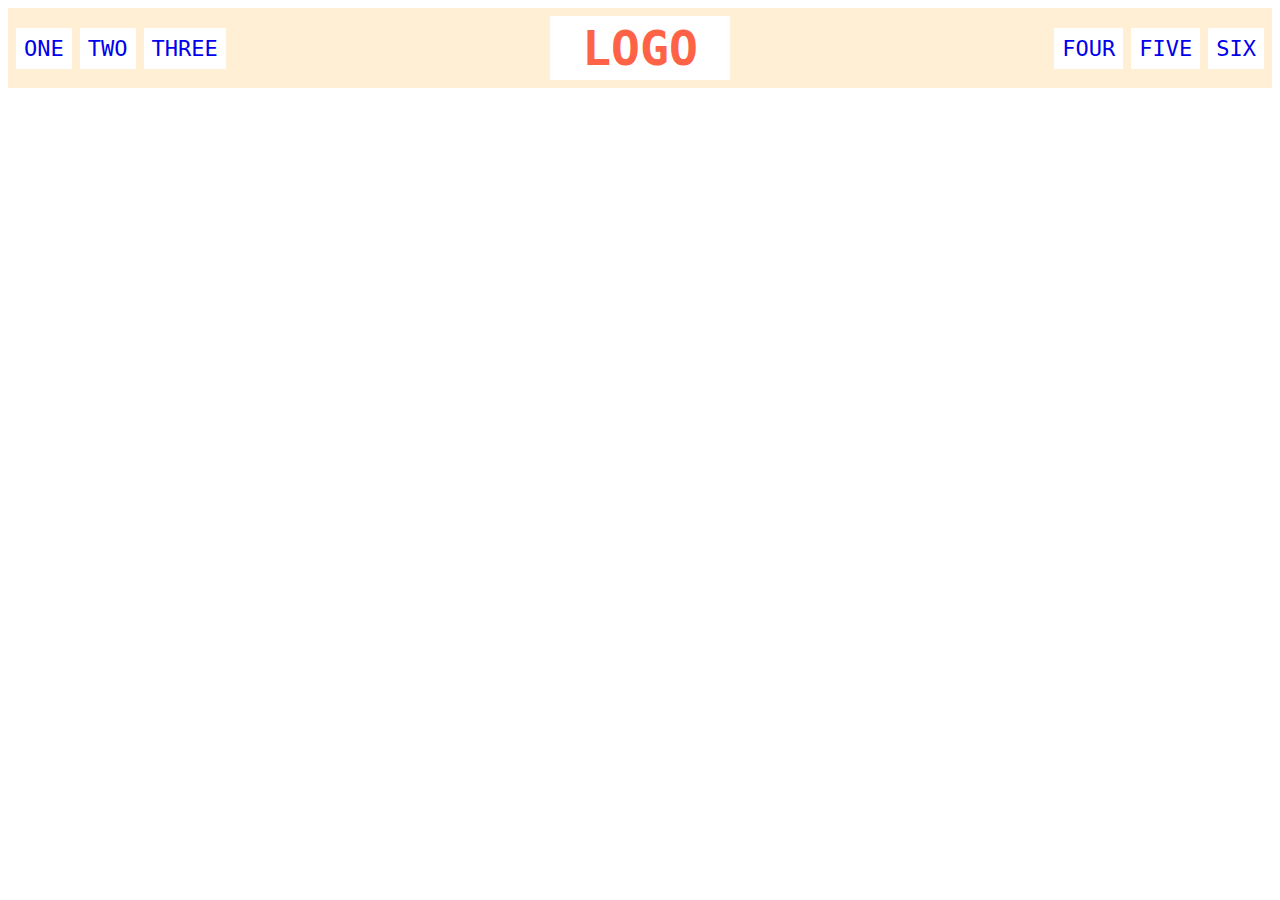
<file: foundations/flex/02-flex-header/index.html>
<!DOCTYPE html>
<html lang="en">
  <head>
    <meta charset="UTF-8">
    <meta http-equiv="X-UA-Compatible" content="IE=edge">
    <meta name="viewport" content="width=device-width, initial-scale=1.0">
    <title>Flex Header</title>
    <link rel="stylesheet" href="style.css">
  </head>
  <body>
    <div class="header">
      <div class="left-links">
        <ul>
          <li><a href="#">ONE</a></li>
          <li><a href="#">TWO</a></li>
          <li><a href="#">THREE</a></li>
        </ul>
      </div>
      <div class="logo">LOGO</div>
      <div class="right-links">
        <ul>
          <li><a href="#">FOUR</a></li>
          <li><a href="#">FIVE</a></li>
          <li><a href="#">SIX</a></li>
        </ul>
      </div>
    </div>
  </body>
</html>
</file>
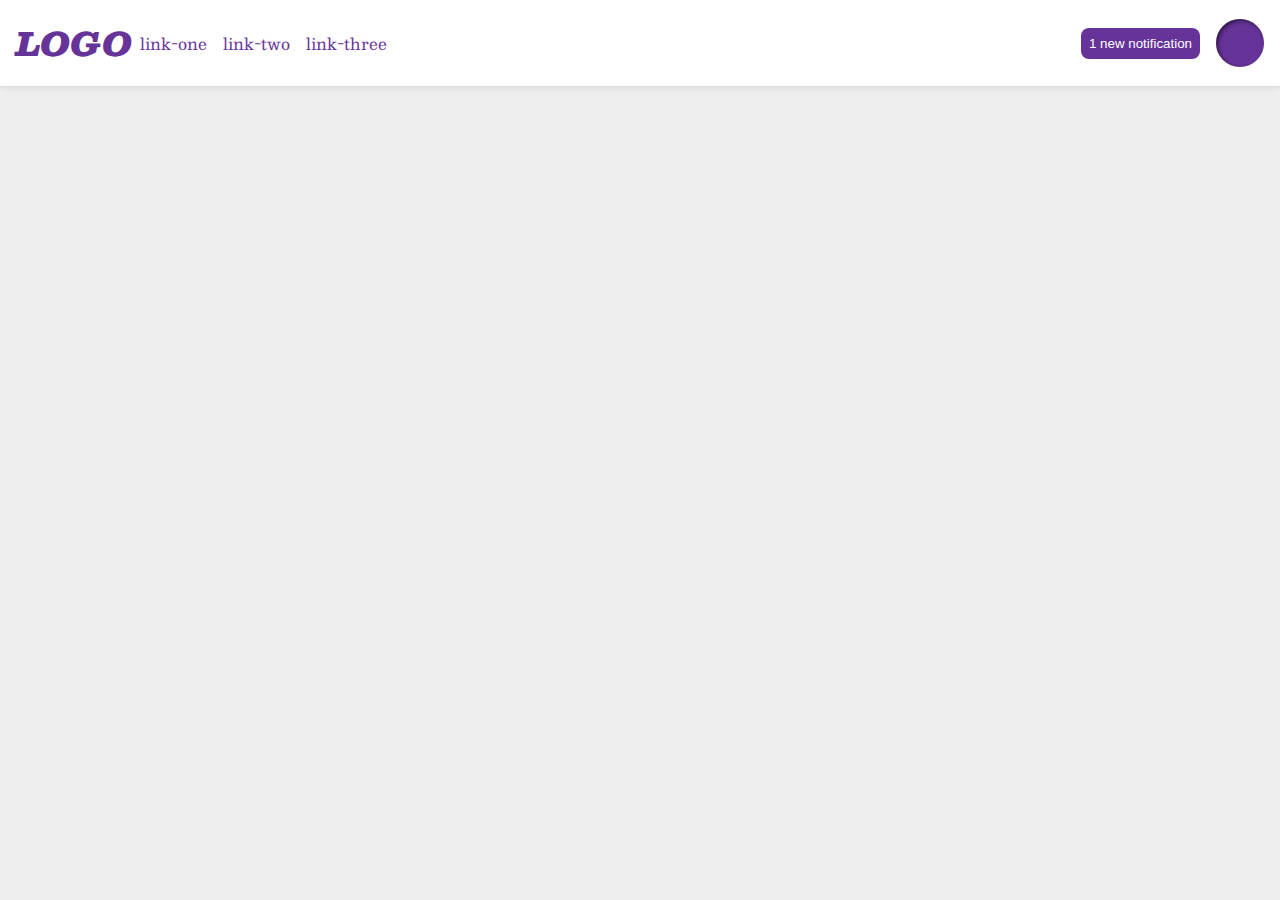
<file: foundations/flex/03-flex-header-2/index.html>
<!DOCTYPE html>
<html lang="en">
  <head>
    <meta charset="UTF-8">
    <meta http-equiv="X-UA-Compatible" content="IE=edge">
    <meta name="viewport" content="width=device-width, initial-scale=1.0">
    <title>Flex Header 2</title>
    <link rel="stylesheet" href="style.css">
  </head>
  <body>
    <div class="header">
      <div class="left-side">
      <div class="logo">
        LOGO
      </div>
      <ul class="links">
        <li><a href="https://google.com">link-one</a></li>
        <li><a href="https://google.com">link-two</a></li>
        <li><a href="https://google.com">link-three</a></li>
      </ul>
      </div>
      <div class="right-side">
      <button class="notifications">
        1 new notification
      </button>
      <div class="profile-image"></div>
      </div>
    </div>
  </body>
</html>
</file>
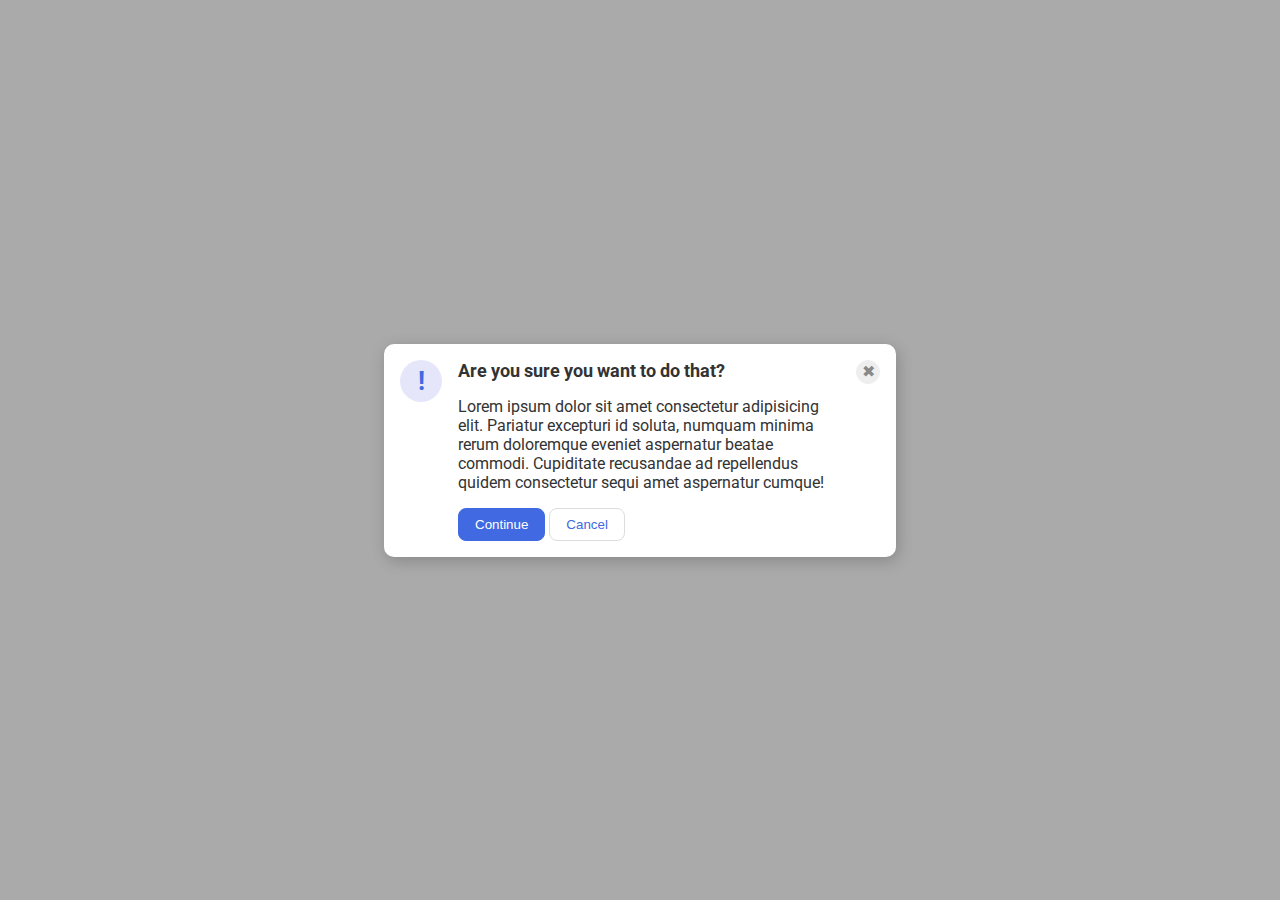
<file: foundations/flex/05-flex-modal/index.html>
<!DOCTYPE html>
<html lang="en">

<head>
  <meta charset="UTF-8">
  <meta http-equiv="X-UA-Compatible" content="IE=edge">
  <meta name="viewport" content="width=device-width, initial-scale=1.0">
  <link rel="stylesheet" href="style.css">
  <title>Modal</title>
</head>

<body>
  <div class="modal">
    <div class="icon">!</div>
    <div class="wrap">
      <div class="header">Are you sure you want to do that?</div>
      <div class="text">Lorem ipsum dolor sit amet consectetur adipisicing elit. Pariatur excepturi id soluta, numquam
        minima rerum doloremque eveniet aspernatur beatae commodi. Cupiditate recusandae ad repellendus quidem
        consectetur sequi amet aspernatur cumque!</div>
      <div>
        <button class="continue">Continue</button>
        <button class="cancel">Cancel</button>
      </div>
    </div>
    <button class="close-button">✖</button>
  </div>
</body>

</html>
</file>
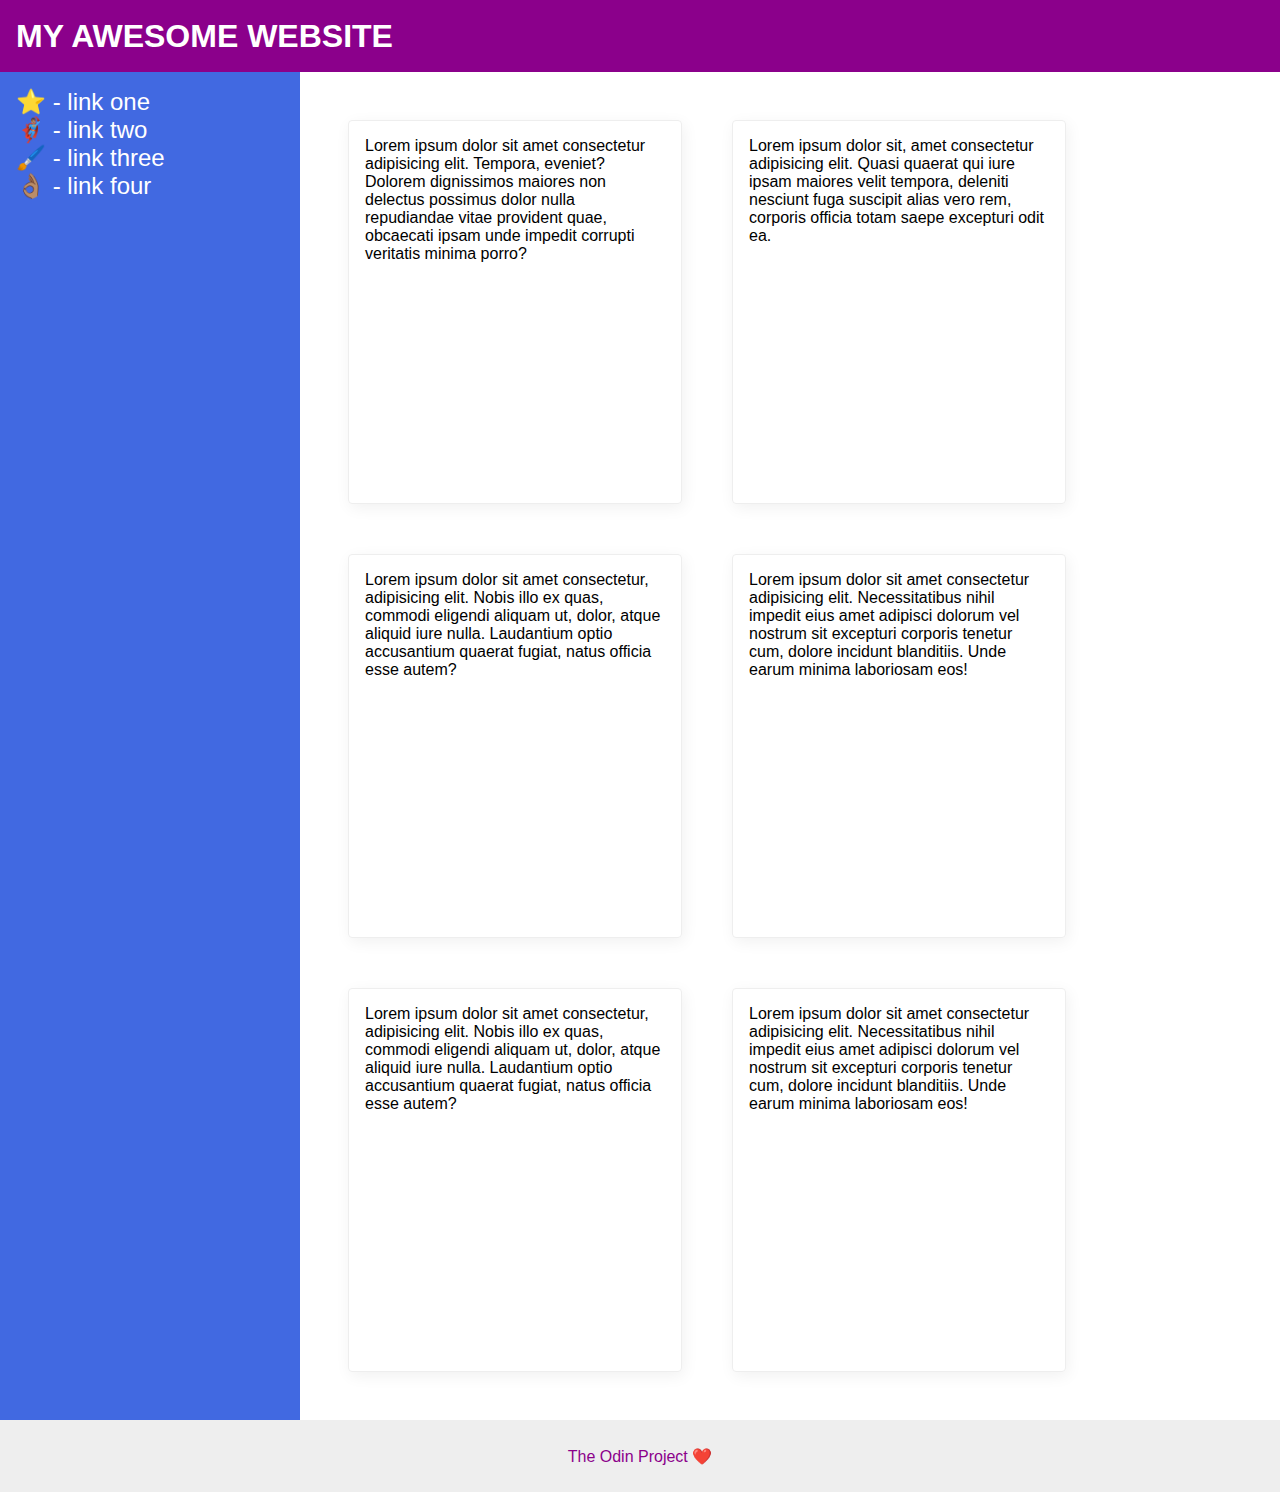
<file: foundations/flex/07-flex-layout-2/index.html>
<!DOCTYPE html>
<html lang="en">
  <head>
    <meta charset="UTF-8">
    <meta http-equiv="X-UA-Compatible" content="IE=edge">
    <meta name="viewport" content="width=device-width, initial-scale=1.0">
    <title>The Holy Grail</title>
    <link rel="stylesheet" href="style.css">
  </head>
  <body>
    <div class="text-center">
    <div class="header">
      MY AWESOME WEBSITE
    </div>
    </div>
    
    <div class="change-direction">
    <div class="sidebar">
      <ul>
        <li><a href="#">⭐ - link one</a></li>
        <li><a href="#">🦸🏽‍♂️ - link two</a></li>
        <li><a href="#">🖌️ - link three</a></li>
        <li><a href="#">👌🏽 - link four</a></li>
      </ul>
    </div>

<div class="cards">
    <div class="card">Lorem ipsum dolor sit amet consectetur adipisicing elit. Tempora, eveniet? Dolorem dignissimos maiores non delectus possimus dolor nulla repudiandae vitae provident quae, obcaecati ipsam unde impedit corrupti veritatis minima porro?</div>
    <div class="card">Lorem ipsum dolor sit, amet consectetur adipisicing elit. Quasi quaerat qui iure ipsam maiores velit tempora, deleniti nesciunt fuga suscipit alias vero rem, corporis officia totam saepe excepturi odit ea.</div>
    <div class="card">Lorem ipsum dolor sit amet consectetur, adipisicing elit. Nobis illo ex quas, commodi eligendi aliquam ut, dolor, atque aliquid iure nulla. Laudantium optio accusantium quaerat fugiat, natus officia esse autem?</div>
    <div class="card">Lorem ipsum dolor sit amet consectetur adipisicing elit. Necessitatibus nihil impedit eius amet adipisci dolorum vel nostrum sit excepturi corporis tenetur cum, dolore incidunt blanditiis. Unde earum minima laboriosam eos!</div>
    <div class="card">Lorem ipsum dolor sit amet consectetur, adipisicing elit. Nobis illo ex quas, commodi eligendi aliquam ut, dolor, atque aliquid iure nulla. Laudantium optio accusantium quaerat fugiat, natus officia esse autem?</div>
    <div class="card">Lorem ipsum dolor sit amet consectetur adipisicing elit. Necessitatibus nihil impedit eius amet adipisci dolorum vel nostrum sit excepturi corporis tenetur cum, dolore incidunt blanditiis. Unde earum minima laboriosam eos!</div>
</div>  
  </div>

    <div class="text-center">
    <div class="footer">
      The Odin Project ❤️
    </div>
    </div>
  </body>
</html>
</file>
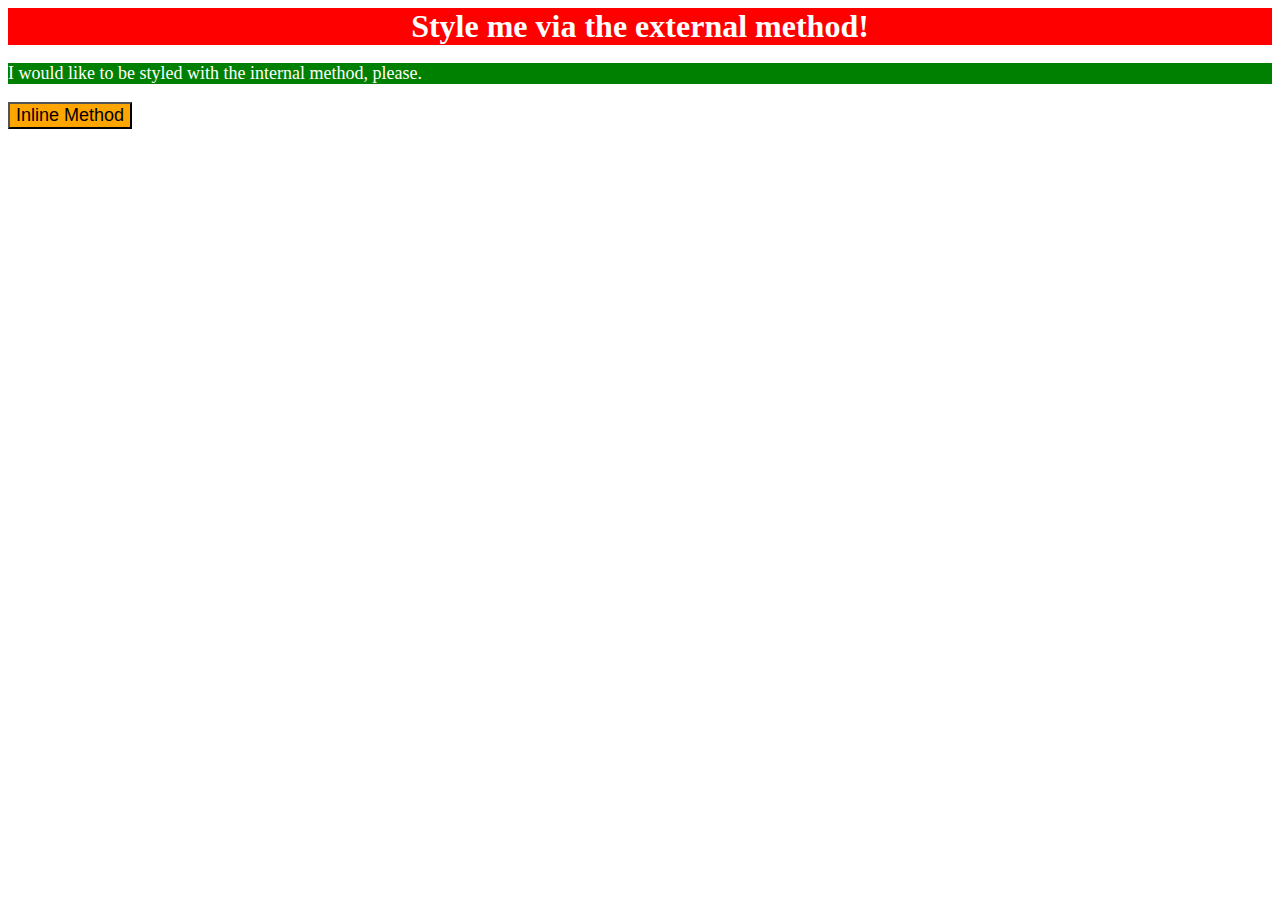
<file: foundations/intro-to-css/01-css-methods/index.html>
<!DOCTYPE html>
<html lang="en">

<head>
  <style>
  p {
  color: white;
  background-color: green;
  font-size: 18px;


  }
  </style>

  <meta charset="UTF-8">
  <meta http-equiv="X-UA-Compatible" content="IE=edge">
  <meta name="viewport" content="width=device-width, initial-scale=1.0">
  <title>Methods for Adding CSS</title>
  <link rel="stylesheet" href="styles.css">


</head>

<body>
  <div>Style me via the external method!</div>
  <p>I would like to be styled with the internal method, please.</p>
  <button style="background-color: orange; font-size: 18px;">Inline Method</button>
</body>

</html>
</file>
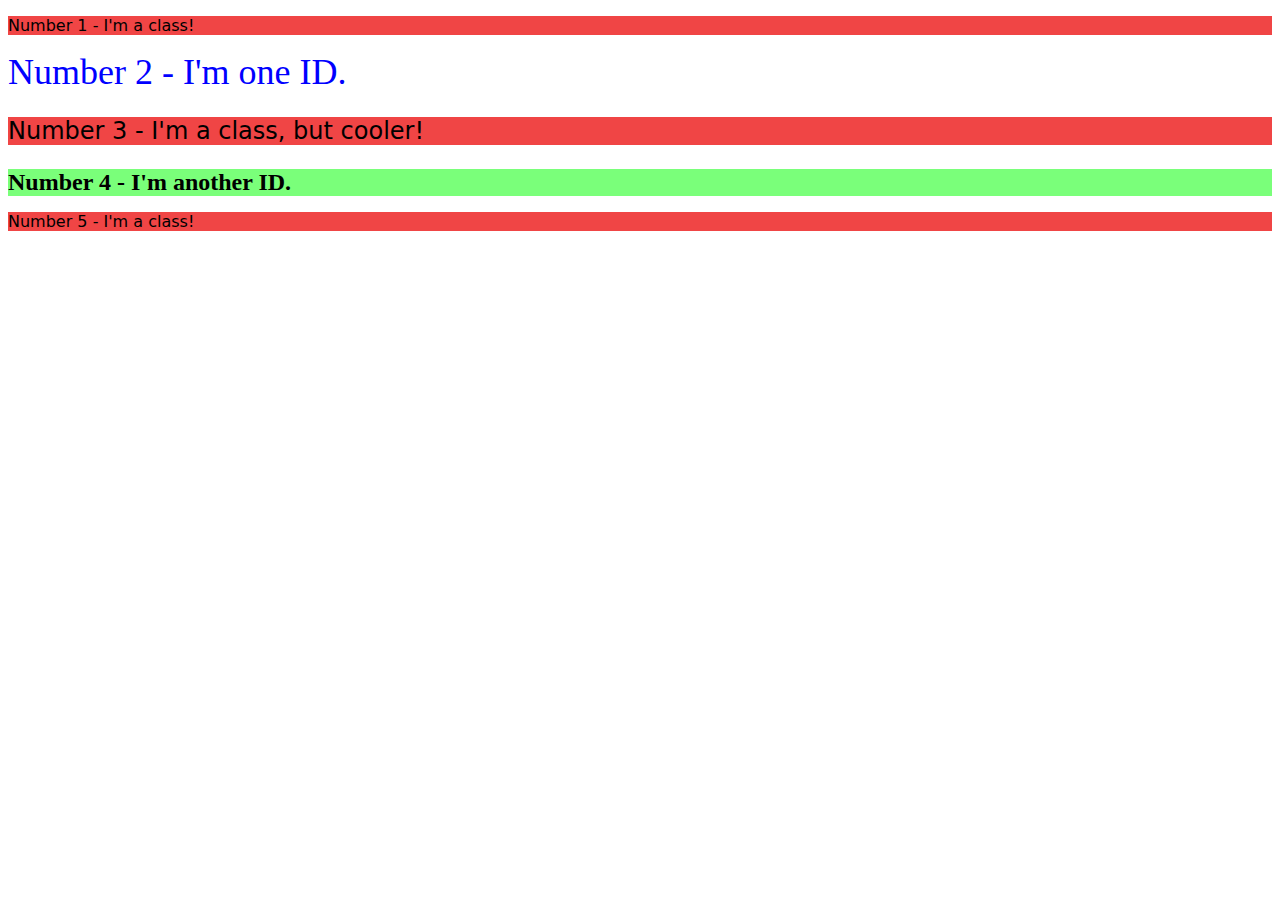
<file: foundations/intro-to-css/02-class-id-selectors/index.html>
<!DOCTYPE html>
<html lang="en">
  <head>
    <meta charset="UTF-8">
    <meta http-equiv="X-UA-Compatible" content="IE=edge">
    <meta name="viewport" content="width=device-width, initial-scale=1.0">
    <title>Class and ID Selectors</title>
    <link rel="stylesheet" href="style.css">
  </head>
  <body>
    <p class="odd">Number 1 - I'm a class!</p>
    <div id="second">Number 2 - I'm one ID.</div>
    <p class="odd bigger-font">Number 3 - I'm a class, but cooler!</p>
    <div class="fourth">Number 4 - I'm another ID.</div>
    <p class="odd">Number 5 - I'm a class!</p>
  </body>
</html>
</file>
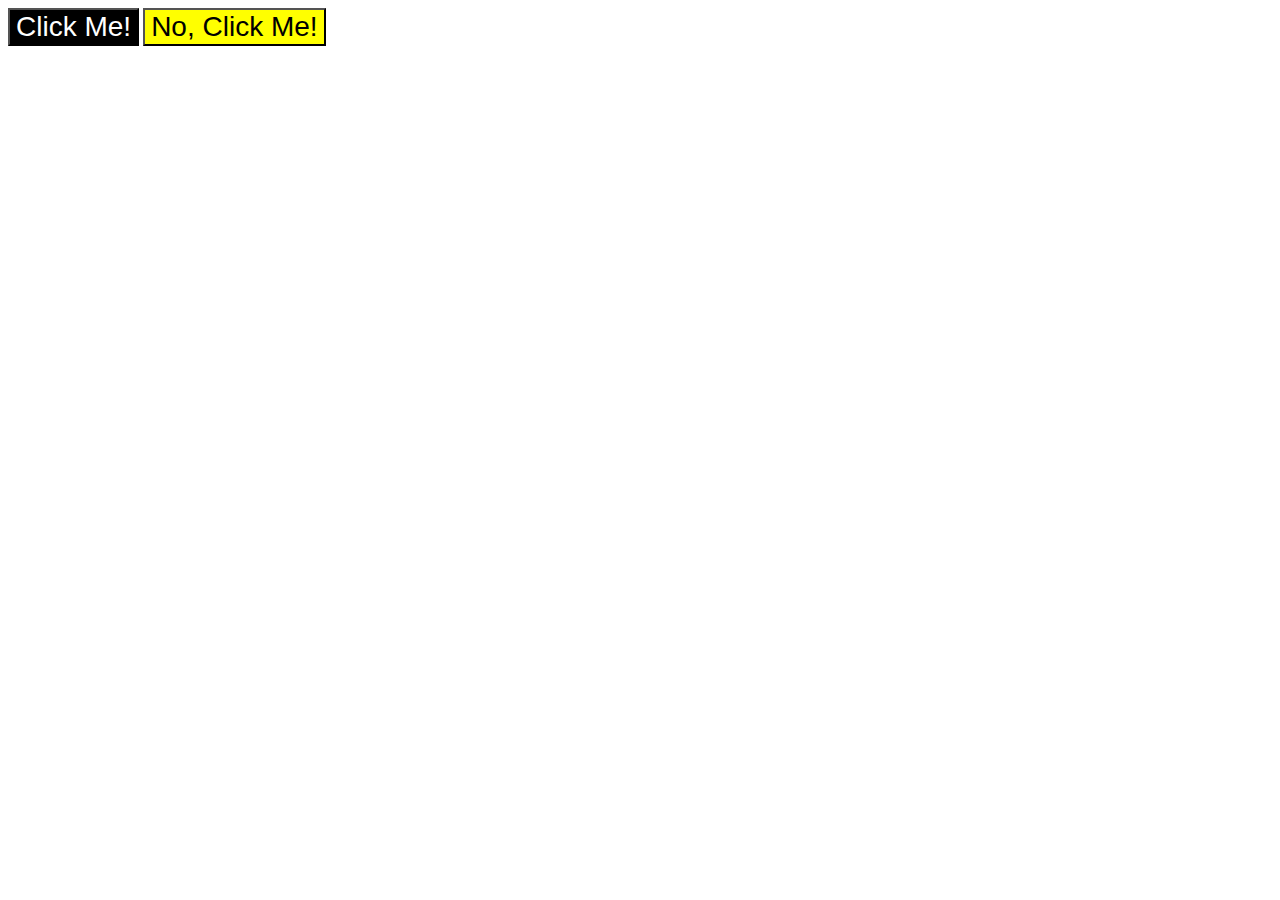
<file: foundations/intro-to-css/03-grouping-selectors/index.html>
<!DOCTYPE html>
<html lang="en">
  <head>
    <meta charset="UTF-8">
    <meta http-equiv="X-UA-Compatible" content="IE=edge">
    <meta name="viewport" content="width=device-width, initial-scale=1.0">
    <title>Grouping Selectors</title>
    <link rel="stylesheet" href="style.css">
  </head>
  <body>
    <button class="first both">Click Me!</button>
    <button class="second both">No, Click Me!</button>
  </body>
</html>
</file>
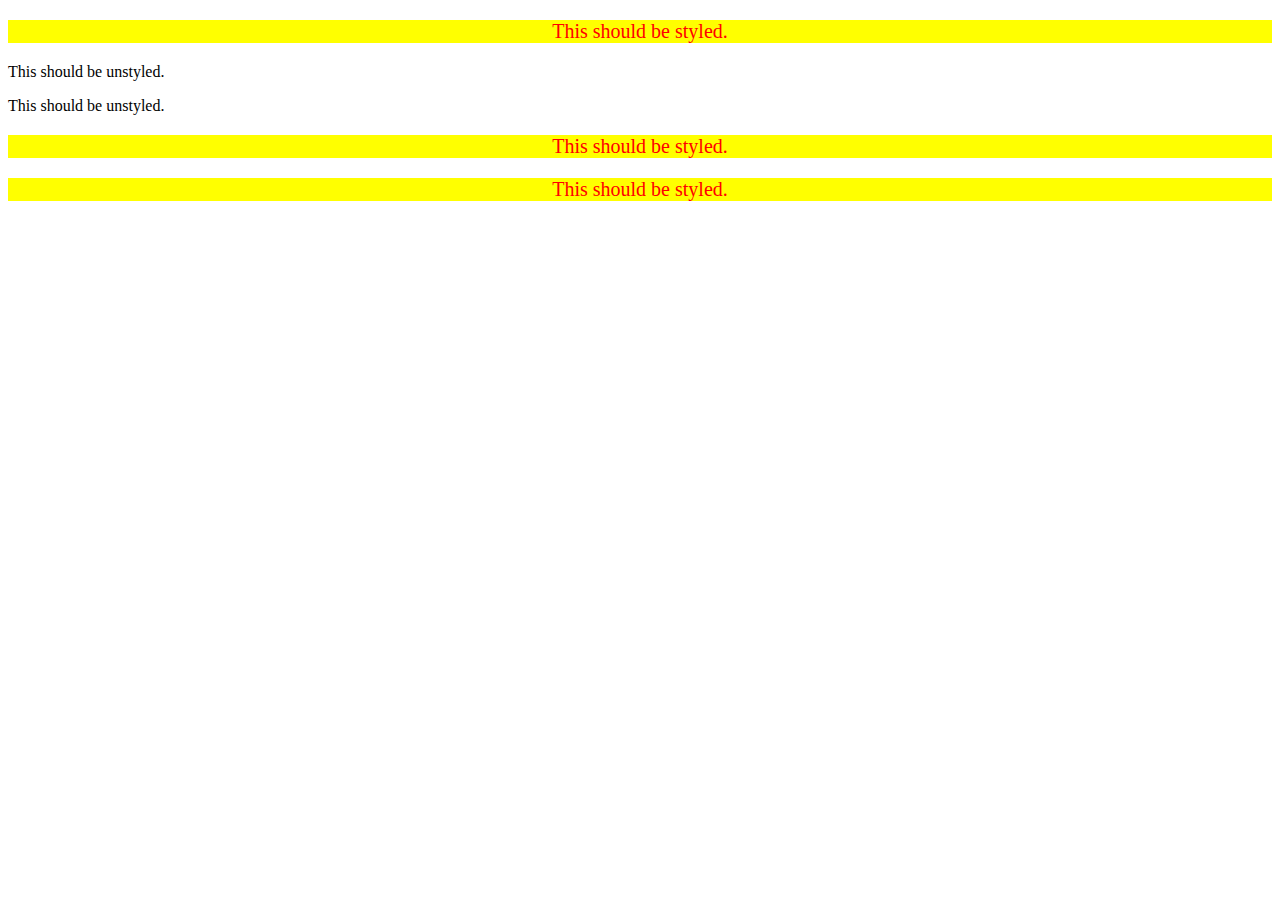
<file: foundations/intro-to-css/05-descendant-combinator/index.html>
<!DOCTYPE html>
<html lang="en">

<head>
  <meta charset="UTF-8">
  <meta http-equiv="X-UA-Compatible" content="IE=edge">
  <meta name="viewport" content="width=device-width, initial-scale=1.0">
  <title>Descendant Combinator</title>
  <link rel="stylesheet" href="style.css">
</head>

<body>
  <div class="container">
    <p class="text">This should be styled.</p>
  </div>
  <p class="text">This should be unstyled.</p>
  <p class="text">This should be unstyled.</p>
  <div class="container">
    <p class="text">This should be styled.</p>
    <p class="text">This should be styled.</p>
  </div>
</body>

</html>
</file>
<file: foundations/flex/02-flex-header/style.css>
.header  {
  font-family: monospace;
  background: papayawhip;
  display: flex;
  justify-content: space-between;
  align-items: center;
  padding: 8px;
}

.logo {
  font-size: 48px;
  font-weight: 900;
  color: tomato;
  background: white;
  padding: 4px 32px;
  
  
}

ul {
  /* this removes the dots on the list items*/
  list-style-type: none;
  display: flex;
  margin: 0;
  padding: 0;
  gap: 8px;



  
}

a {
  font-size: 22px;
  background: white;
  padding: 8px;
  /* this removes the line under the links */
  text-decoration: none;
}

.header.left-links {
  justify-content: flex-start;
  


}
</file>
<file: foundations/flex/03-flex-header-2/style.css>
/* this is some magical font-importing.  
you'll learn about it later. */
@import url('https://fonts.googleapis.com/css2?family=Besley:ital,wght@0,400;1,900&display=swap');

body {
  margin: 0;
  background: #eee;
  font-family: Besley, serif;
}

.header {
  background: white;
  border-bottom: 1px solid #ddd;
  box-shadow: 0 0 8px rgba(0,0,0,.1);
  display: flex;
  justify-content: space-between;
  padding: 8px;
}

.left-side {
  display: flex;
  justify-content: flex-start;
  align-items: center;

}

.right-side {
  display: flex;
  justify-content: flex-end;
  align-items: center;

}

.profile-image {
  background: rebeccapurple;
  box-shadow: inset 2px 2px 4px rgba(0,0,0,.5);
  border-radius: 50%;
  width: 48px;
  height: 48px;
  margin: 8px;

}

.logo {
  color: rebeccapurple;
  font-size: 32px;
  font-weight: 900;
  font-style: italic;
  margin: 8px;
}



button {
  border: none;
  border-radius: 8px;
  background: rebeccapurple;
  color: white;
  padding: 8px;
  margin: 8px;
  
}

a {
  /* this removes the line under our links */
  text-decoration: none;
  color: rebeccapurple;
}

ul {
  list-style-type: none;
  display: flex;
  justify-content: flex-start;
  gap: 16px;
  align-items: center;
  padding: 0px;
  
  
  
}
</file>
<file: foundations/flex/05-flex-modal/style.css>
@import url('https://fonts.googleapis.com/css2?family=Roboto:wght@400;700&display=swap');

html, body {
  height: 100%;
}

body {
  font-family: Roboto, sans-serif;
  margin: 0;
  background: #aaa;
  color: #333;
  /* I'll give you this one for free lol */
  display: flex;
  align-items: center;
  justify-content: center;
}


.modal {
  background: white;
  width: 480px;
  border-radius: 10px;
  box-shadow: 2px 4px 16px rgba(0,0,0,.2);
  padding: 16px;
  display: flex;
  gap: 16px;
  
}

.wrap {
  display: flex;
  flex-direction: column;
  
}

.header {
  font-size: large;
  font-weight: bold;
}

.text {
  margin: 16px 0px;
}




div.icon {
  color: royalblue;
  font-size: 26px;
  font-weight: 700;
  background: lavender;
  width: 42px;
  height: 42px;
  border-radius: 50%;
  display: flex;
  align-items: center;
  justify-content: center;
  flex-shrink: 0;
}

.close-button {
  background: #eee;
  border-radius: 50%;
  color: #888;
  font-weight: 400;
  font-size: 16px;
  height: 24px;
  width: 24px;
  display: flex;
  align-items: center;
  justify-content: center;
  border: 1px solid #eee;
  padding: 0;
  flex-shrink: 0;
}

button {
  cursor: pointer;
  padding: 8px 16px;
  border-radius: 8px;
}

button.continue {
  background: royalblue;
  border: 1px solid royalblue;
  color: white;
}

button.cancel {
  background: white;
  border: 1px solid #ddd;
  color: royalblue;
}
</file>
<file: foundations/flex/07-flex-layout-2/style.css>
* {
  margin: 0;
  padding: 0;
}

body {
  font-family: -apple-system, BlinkMacSystemFont, 'Segoe UI', Roboto, Oxygen, Ubuntu, Cantarell, 'Open Sans', 'Helvetica Neue', sans-serif;
  margin: 0;
  min-height: 100vh;
}

div.header {
  display: flex;
  height: 72px;
  background: darkmagenta;
  color: white;
  font-size: 32px;
  padding: 0px 0px 0px 16px;
  font-weight: 900;
  align-items: center;  
}



div.footer {
  height: 72px;
  background: #eee;
  color: darkmagenta;
  display: flex;
  align-items: center;
  justify-content: center;
}

.sidebar {
  width: 300px;
  background: royalblue;
  box-sizing: border-box;
  display: flex;
  flex-shrink: 0;
  
}

.change-direction {
  display: flex;
  
}

.cards {
  display: flex;
  flex-wrap: wrap;
  padding: 48px;
  gap: 50px;
  
  

}

.card {
  border: 1px solid #eee;
  box-shadow: 2px 4px 16px rgba(0,0,0,.06);
  border-radius: 4px;
  width: 300px;
  height: 350px;
  padding: 16px;
  
  
}

 li a {
  list-style: none;
  text-decoration: none;
  font-size: 24px;
  color: white;
  padding: 16px;
  
}

ul {
  padding-top: 16px;
}
</file>
<file: foundations/intro-to-css/01-css-methods/styles.css>
/* styles.css */

div {
    color: white;
    background-color: red;
    font-size: 32px;
    text-align: center;
    font-weight: bold;


}
</file>
<file: foundations/intro-to-css/02-class-id-selectors/style.css>
.odd, 
.bigger-font {

    background-color: rgb(240, 69, 69);
    font-family: Verdana, 'DejaVu Sans', sans-serif;

}

#second {
    color: blue;
    font-size: 36px ;

}

.fourth {
    background-color: rgb(122, 255, 122);
    font-size: 24px;
    font-weight: bold;

}

.bigger-font {

    font-size: 24px;
}
</file>
<file: foundations/intro-to-css/03-grouping-selectors/style.css>
.first,
.second {

font-size: 28px;
font-family: Helvetica 'Times New Roman' sans-serif;
}

.first {
    background-color: black;
    color: white;
}

.second {
    background-color: yellow;
}
</file>
<file: foundations/intro-to-css/05-descendant-combinator/style.css>
div p {

    background-color: yellow;
    color: red;
    font-size: 20px;
    text-align: center;

}
</file>
